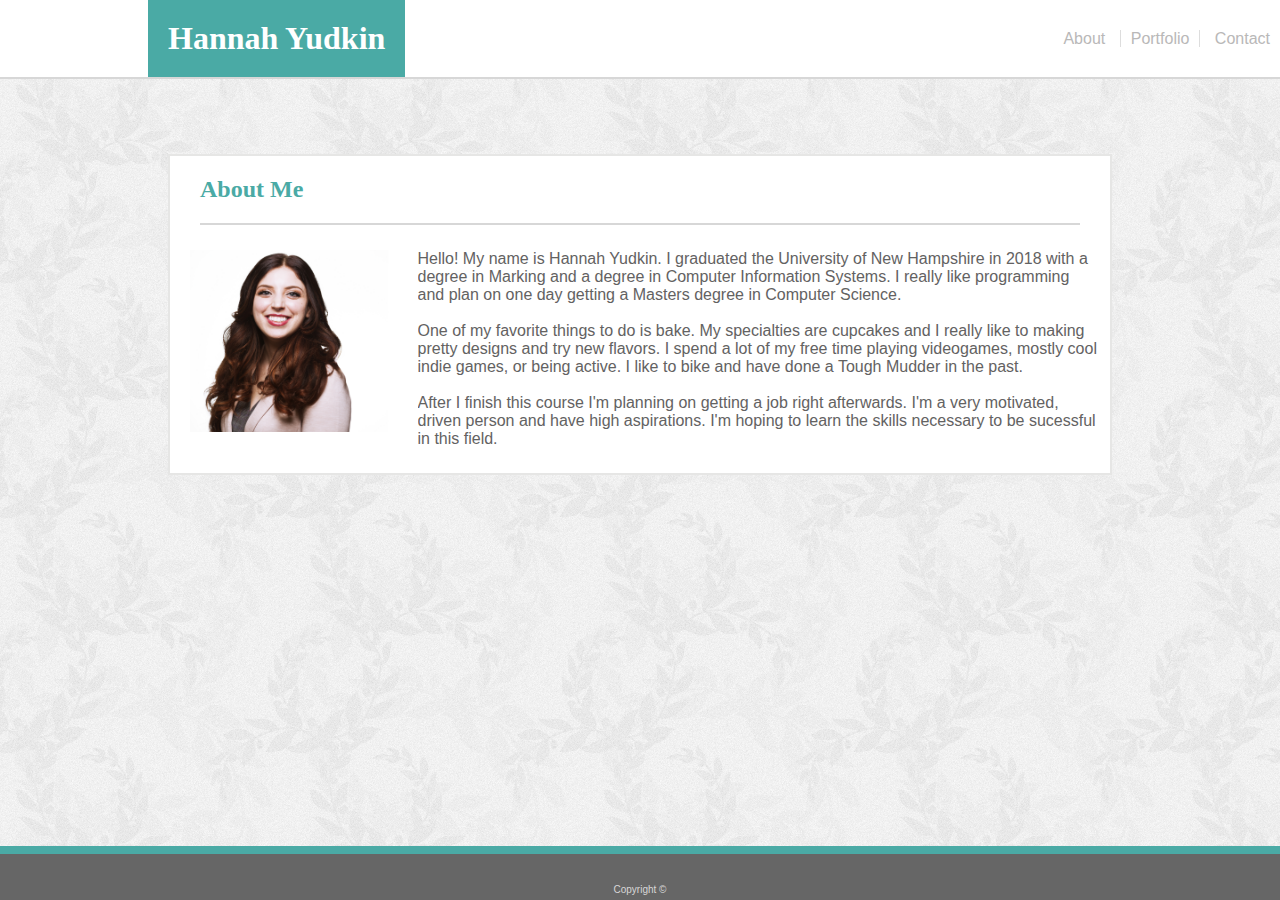
<file: index.html>
<!DOCTYPE html>
<html lang="en-us">

    <head>
        <meta charset="utf-8">
        <meta http-equiv="X-UA-Compatible" content="IE=edge">
        <title>About Me</title>
        <meta name="description" content="">
        <meta name="viewport" content="width=device-width, initial-scale=1">
        <link rel="stylesheet" href="./assets/css/style.css">
    </head>

    <body>
        <div class="top-nav">
            <div class="name">
                <h1>Hannah Yudkin</h1>
            </div>
            <div class="links">
                <span>
                    <a id="left-link" href="index.html">About</a>
                </span>
                <span>
                    <a id="center-link" href="portfolio.html">Portfolio</a>
                </span>
                <span>
                    <a id="right-link" href="contact.html">Contact</a>
                </span>
            </div>
        </div>

        <div class="bio content">
            <div class="title">
                <h2>About Me</h2>
            </div>
            <div class="image">
                <img class="portrait" src="assets/images/Profile Photo.jpg" alt="Hannah Yudkin">
            </div>

            <div class="biography">
                <p1>
                Hello! My name is Hannah Yudkin. I graduated the University of New Hampshire in 2018 with a degree in Marking and a degree in Computer Information Systems. I really like programming and plan on one day getting a Masters degree in Computer Science. 
                </p1>

                <br>
                <br>

                <p1>
                One of my favorite things to do is bake. My specialties are cupcakes and I really like to making pretty designs and try new flavors. I spend a lot of my free time playing videogames, mostly cool indie games, or being active. I like to bike and have done a Tough Mudder in the past.
                </p1>

                <br>
                <br>

                <p1>
                    After I finish this course I'm planning on getting a job right afterwards. I'm a very motivated, driven person and have high aspirations. I'm hoping to learn the skills necessary to be sucessful in this field. 
                </p1>
            </div>
        </div>

        <footer>
            Copyright &#169 
        </footer>
    </body>
</html>
</file>
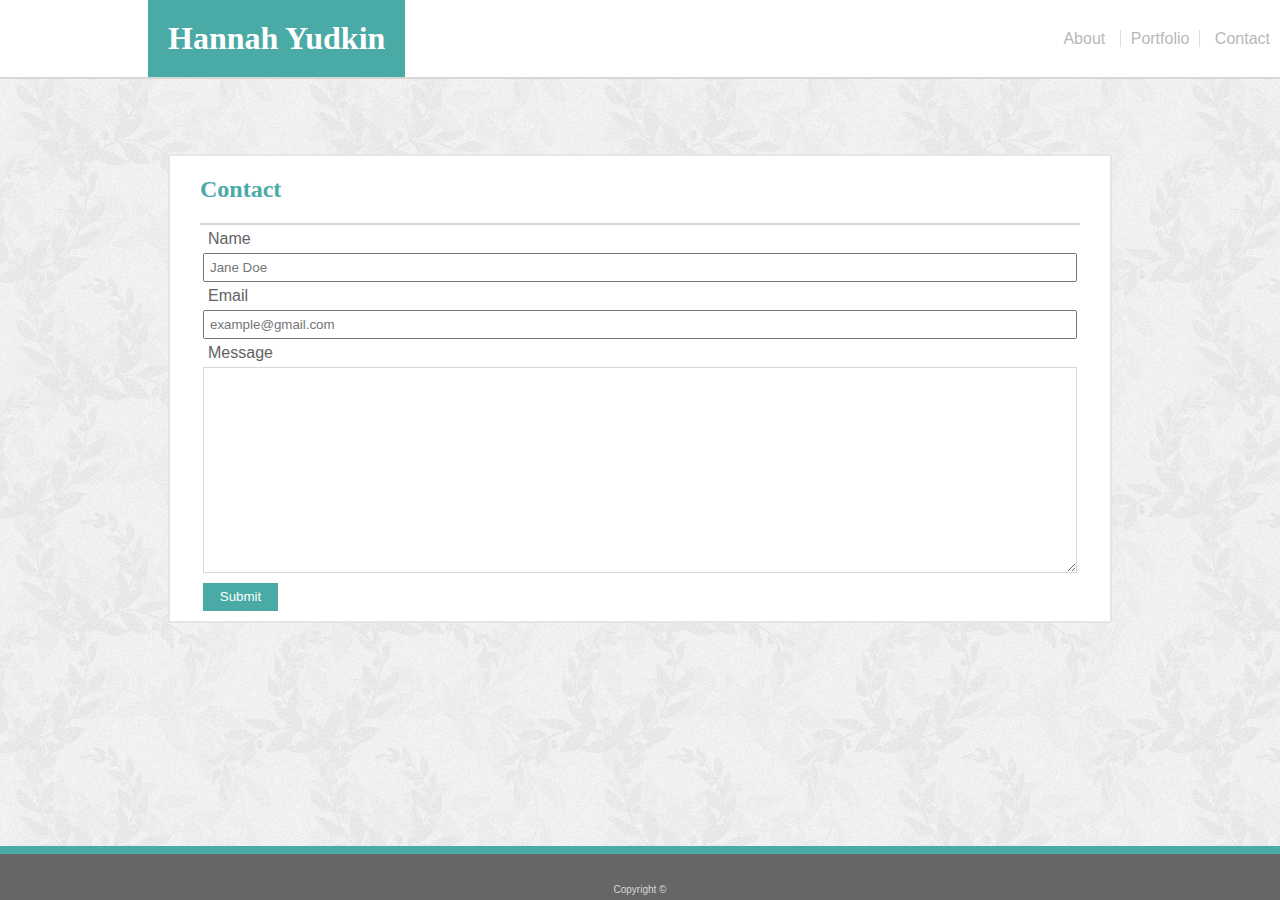
<file: contact.html>
<!DOCTYPE html>
<html lang="en-us">

    <head>
        <meta charset="utf-8">
        <meta http-equiv="X-UA-Compatible" content="IE=edge">
        <title>About Me</title>
        <meta name="description" content="">
        <meta name="viewport" content="width=device-width, initial-scale=1">
        <link rel="stylesheet" href="./assets/css/style.css">
    </head>
    <body>
        <div class="top-nav">
            <div class="name">
                <h1>Hannah Yudkin</h1>
            </div>
            <div class="links">
                <span>
                    <a id="left-link" href="index.html">About</a>
                </span>
                <span>
                    <a id="center-link" href="portfolio.html">Portfolio</a>
                </span>
                <span>
                    <a id="right-link" href="contact.html">Contact</a>
                </span>
            </div>
        </div>
        <div class="form content">
                <div class="title">
                    <h2>Contact</h2>
                </div>
                <div class="contact-form">
                    <label for="fname">Name</label>
                    <input type="text" id="fname" name="firstname" placeholder="Jane Doe">
                
                    <label for="email">Email</label>
                    <input type="text" id="lname" name="email" placeholder="example@gmail.com">

                    <label for="subject" >Message</label>
                    <textarea id="subject" name="subject" style="height:200px" ></textarea>
                
                    <input type ="submit" id="button" value="Submit">
            
            </form>
        </div>


        </div>

        <footer>
                Copyright &#169 
        </footer>


    </body>
</html>
</file>
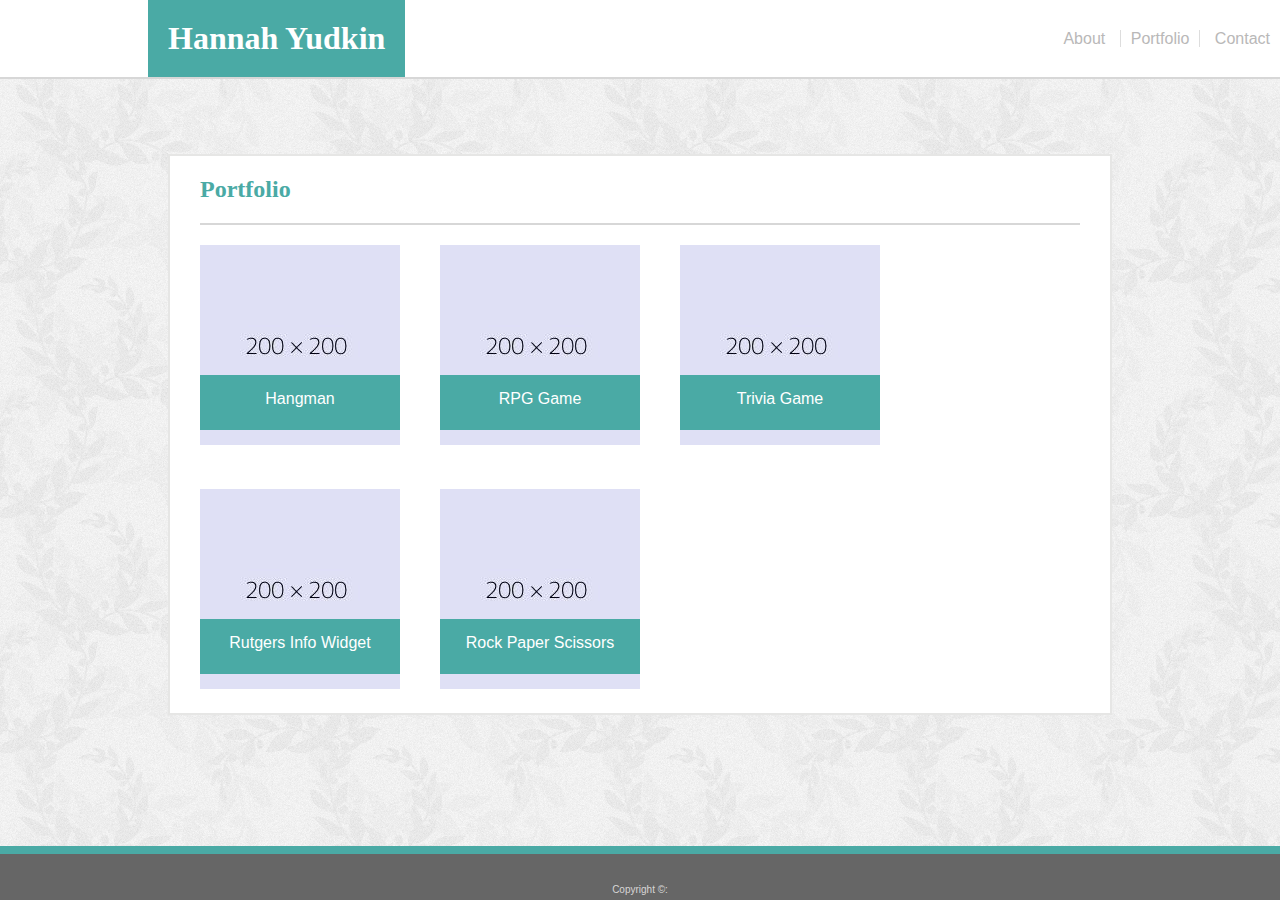
<file: portfolio.html>
<!DOCTYPE html>
<html lang="en-us">

    <head>
        <meta charset="utf-8">
        <meta http-equiv="X-UA-Compatible" content="IE=edge">
        <title>Portfolio</title>
        <meta name="description" content="">
        <meta name="viewport" content="width=device-width, initial-scale=1">
        <link rel="stylesheet" href="./assets/css/style.css">
    </head>

    <body>
            <div class="top-nav">
                <div class="name">
                    <h1>Hannah Yudkin</h1>
                </div>
                <div class="links">
                    <span>
                        <a id="left-link" href="index.html">About</a>
                    </span>
                    <span>
                        <a id="center-link" href="portfolio.html">Portfolio</a>
                    </span>
                    <span>
                        <a id="right-link" href="contact.html">Contact</a>
                    </span>
                </div>
            </div>

        <div class="portfolio content">
            <div class="title">
                <h2>Portfolio</h2>
            </div>
            <div class="test">
                <div class="portfolio-images"> 
                        <img src="assets/images/placeholder.jpg" alt="Hangman"> 
                        <span class="overlap-text">Hangman</span>
                    </div>

                    <div class="portfolio-images">
                        <img src="assets/images/placeholder.jpg" alt="RPG Game">
                        <span class="overlap-text">RPG Game</span>
                    </div>

                    <div class="portfolio-images">
                        <img src="assets/images/placeholder.jpg" alt="Trivia Game"> 
                        <span class="overlap-text">Trivia Game</span>
                    </div>

                    <div class="portfolio-images">
                        <img src="assets/images/placeholder.jpg" alt="Rutgers Info Widget">
                        <span class="overlap-text">Rutgers Info Widget</span>
                    </div>

                    <div class="portfolio-images">
                        <img src="assets/images/placeholder.jpg" alt="Rock Paper Scissors">
                        <span class="overlap-text">Rock Paper Scissors</span>
                </div>
            </div>
        </div>

        <footer>
                Copyright &#169:
        </footer>
    </body>
</html>
</file>
<file: assets/css/style.css>
* {
    font-family: 'Arial', 'Helvetica Neue', Helvetica, sans-serif;
    color: rgb(99, 98, 98);
}

a:link {
    text-decoration: none;
    color: rgb(185, 184, 184);
  }
 
a:visited {
    text-decoration: none;
    color: rgb(185, 184, 184);
  }

body {
    background-image: url("../images/xv.png");
    background-color: #cccccc;
    margin: 0px;
}

footer {
    position: fixed;
    left: 0px;
    bottom: 0px;
    width: 100%;
    background-color: #666666;
    border-top: 8px solid #4aaaa5;
    text-align: center;
    color: rgb(216, 214, 214);
    font-size: 10px;
    padding: 30px 0px 5px 0px;
}

h1, h2 {
    font-family: 'Georgia', Times, 'Times New Roman', serif;
}

h1{
    color: white;
    background-color: #4aaaa5;
    padding: 20px 20px 20px 20px;
    margin: auto;
}

h2 {
    color: #4aaaa5;
}

h3 {
    position: absolute;
    top: 150px;
  left: 30px;
  width: 100%;

}

input {
    padding: 5px;
}

label {
    margin: 5px;
    color: rgb(99, 98, 98);
}

p {
    color: #777777;  
}

.top-nav {
    background-color: white;
    display: flex;
    flex-direction: row;
    justify-content: space-between;
    align-items: center;
    border-bottom: 2px solid rgb(215, 215, 215);

}


.biography {
    overflow: auto;
    margin: 0px 0px 25px 0px;
}

.contact-form {
    display: flex;
    flex-direction: column;
    width: 95%;
    margin: auto;
}

.content{
    background-color: white;
    width: 920px;
    margin: 75px auto;
    padding: 0px 10px 0px 10px;
    border: 2px solid rgb(230, 230, 229);

}

.image {
    margin: 25px 0px 0px 10px;
}

.image-container {
    position: relative;
}


.name {
    margin: 0px 0px 0px 148px;
}

.overlap-text {
    position: absolute;
    top: 130px;
    left: 0px;
    width: 200px;
    height: 40px;
    background-color:#4aaaa5;
    text-align: center;
    color: white;
    padding: 15px 0px 0px 0px;
  }


.portfolio-images {
    position: relative;
    margin: 20px;
}
.portfolio-images:hover {
    opacity: 60%
}

.portrait{
    width: 25%;
    height: 25%;
    float: left;
    
}
.test {
    display: flex;
    flex-direction: row;
    flex-wrap: wrap;

}
.title {
    margin: 0px 20px 0px 20px;
    border-bottom: 2px solid rgb(215, 215, 215);
}


#button {
    height: 28px;
    width: 75px;
    margin: 10px 0px;
    background-color: #4aaaa5;
    color: white;
    border: none;
}

#center-link {
    border-left: 1px solid #ddd;
    border-right: 1px solid #ddd;
    padding: 0px 10px 0px 10px;
}


#left-link {
    padding: 0px 10px 0px 10px;
}

#right-link {
    padding: 0px 10px 0px 10px;
}

#subject {
    border: 1px solid rgb(215, 215, 215);
}
</file>
